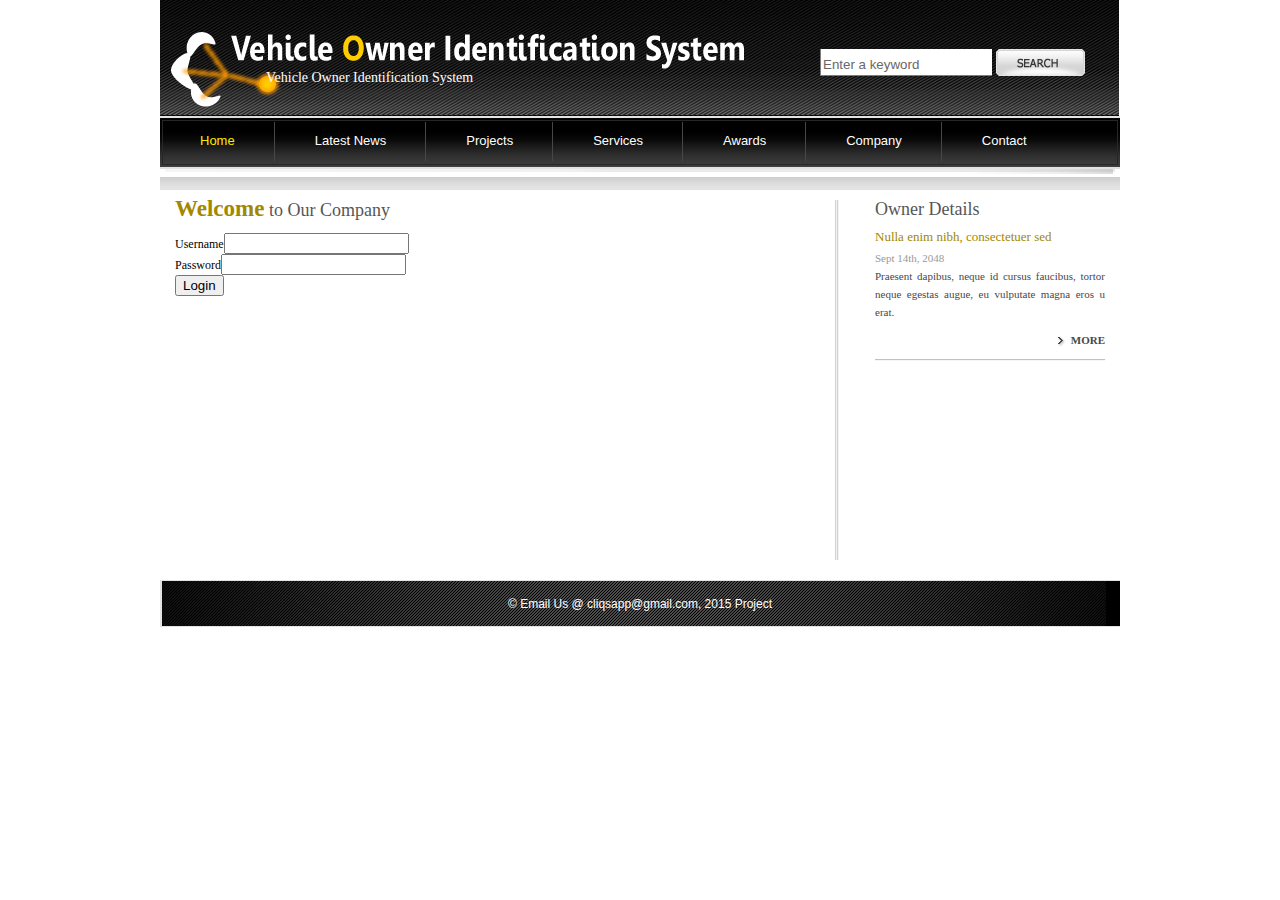
<file: tmp/index.html>
<!DOCTYPE html PUBLIC "-//W3C//DTD XHTML 1.0 Transitional//EN" "http://www.w3.org/TR/xhtml1/DTD/xhtml1-transitional.dtd">
<html xmlns="http://www.w3.org/1999/xhtml">
<head>
<meta http-equiv="Content-Type" content="text/html; charset=utf-8" />
<title>Vehicle | Home</title>
<meta name="keywords" content="Free CSS Template, Architect Website, XHTML, CSS" />
<meta name="description" content="Architect is a free CSS template or a free XHTML CSS layout for everyone." />
<link href="templatemo_style.css" rel="stylesheet" type="text/css" />

<script language="javascript" type="text/javascript">

function clearText(field)
{
    if (field.defaultValue == field.value) field.value = '';
    else if (field.value == '') field.value = field.defaultValue;
}

$(function(){
				$("div.templatemo_gallery img").fullsize();
			});
</script>
</head>
<body>
	<div id="templatemo_container">
    	<div id="templatemo_header">
        	<div id="templatemo_header_logo">
            	<div id="templatemo_header_slogan">
                	Vehicle Owner Identification System
              </div>
                
                <div id="templatemo_search">
                	<form action="#" method="post">
                    	
                	  	<input type="text" value="Enter a keyword" name="q" class="field"  title="email" onfocus="clearText(this)" onblur="clearText(this)" />
                	  	<input type="submit" name="search" value = "" alt="Search" class="button" title="Subscribe" />
            		</form>
                </div>
            </div>
            <div id="templatemo_menu">
            	<ul>
                    <li><a href="#" class="current">Home</a></li>
                    <li><a href="#">Latest News</a></li>
                    <li><a href="#">Projects</a></li>
                    <li><a href="#">Services</a></li>
                    <li><a href="#">Awards</a></li>
                    <li><a href="#">Company</a></li>
                    <li><a href="#" class="last">Contact</a></li>
                </ul> 
            </div>
        </div>
        <div class="templatemo_section_1">
          <div class="cleaner"></div>
            <div class="templatemo_section_1_bottom">
            </div>
        </div>
        <div id="templatemo_content_area">
       	  <div id="templatemo_left">
           		<h2><span class="big">Welcome</span> to Our Company</h2>
       		<!--<p>Vivamus leo velit, convallis id, ultrices sit amet, tempor a, libero. <a href="#">Quisque rhoncus</a> nulla quis sem. Mauris quis nulla sed ipsum pretium sagittis. Suspendisse feugiat. </p>-->
            
            
            <div id="feedback" style="background:transparent; color:black; font-size:14px; padding:1px; margin:1% 32% 2px 32%; height:auto; width:350px; text-align:center; border-radius:3px; font-family:amble;"></div>


          <form action="<?php echo $config['control']['login']; ?>" method="post">
              
              <div class="all"><label>Username</label><input type="text" name="usr" id="usr"></div>
              <div class="all"><label>Password</label><input type="password" name="pwd" id="pwd"></div>
              <div class="all"><label></label><button type="submit" id="sblogin">Login</button></div>

          </form>
	 		
	 		<div class="cleaner"></div>
       	  </div>
            
            <div class="templatmo_v_line"></div>
            <div class="templatmo_v_line"></div>
            <div id="templatemo_right">
            	<h2>Owner Details</h2>
                
                <h3>Nulla enim nibh, consectetuer sed</h3>
                <span class="date">Sept 14th, 2048</span>
                <p>Praesent dapibus, neque id cursus faucibus, tortor neque egestas augue, eu vulputate magna eros u erat.</p>
                <div class="templatemo_readmore_2"><a href="#">MORE</a></div>
                
                <div class="templatemo_h_line"></div>
                
            
            
            
                
            </div>
        	
        	<div class="cleaner"></div>
        </div>
        <div class="cleaner"></div>
        <div id="templatemo_footer">&copy; Email Us @  cliqsapp@gmail.com, 2015 Project</div>
    </div><!-- End Of Container -->
<!--  Free CSS Templates by TemplateMo.com  -->
</body>
</html>
</file>
<file: tmp/templatemo_style.css>
/*
CSS Credit: http://www.templatemo.com
*/

html {
	background: #ffffff;
}

body {
	margin: 0;
	padding:0;
	font-family: Tahoma, "Trebuchet MS", Verdana;
	font-size: 12px;
	line-height: 1.5em;
	width: 100%;
	display: table;
	background: #ffffff;;
}

a:link, a:visited {	color: #494949; text-decoration: underline; }
a:active, a:hover { color: #000000; text-decoration: none; }

p {
	font-size: 11px;
	color: #484848;
	text-align: justify;
	margin: 0 0 10px 0;	
}

span.date {
	font-size: 11px;
	color: #999999;
	text-align: justify;
	margin: 0 0 3px 0;	
}

h1 {
	font-size: 23px;
	color: #a18800;
	margin: 0 0 10px 0;
}

h2 {
	font-size: 18px;
	color: #565656;
	font-weight: normal;
	margin: 0 0 10px 0;
}

h3 {
	font-size: 13px;
	color: #a18800;
	font-weight: normal;
	margin: 0 0 3px 0;
}

#templatemo_container {
	width: 960px;
	margin: auto;
}

#templatemo_header {
	width: 960px;
	height: 169px;
}

#templatemo_header_logo {
	width: 960px;
	height: 115px;
	background: url(images/templatemo_logo.jpg);
	padding: 1px 0 0 0;
}

#templatemo_header_slogan {
	font-size: 14px;
	color: #fff;
	margin: 68px 0 0 106px;
	float: left;
}

#templatemo_search {
	float: right;
	width: 280px;
	height: 70px;
	margin: 40px 30px 0 0;
}

.labels {
	color: #fff;
	font-size: 12px;
}

.field {
	float: left;
	width: 166px;
	height: 24px;
	border: none;	
	border: none;
	color : #686868;
	background: url(images/templatemo_search_field.jpg) no-repeat;
	margin: 8px 0 0 10px;
	padding: 3px 3px 0 3px;
}

.button {
	float: right;
	width: 89px;
	height: 27px;
	border: none;	
	background: url(images/templaetmo_bottom.png) no-repeat;
	margin: 8px 5px 0 0;
	cursor: pointer;
}

/* menu */

#templatemo_menu {
	float: left;
	width: 960px;
	height: 48px;
	background: url(images/templatemo_menu_bg.jpg);
	padding: 5px 0 0 0;
}

#templatemo_menu ul {
	float: right;
	margin: 0px;
	padding: 0 0 0 0;
	width: 960px;
	list-style: none;
}

#templatemo_menu ul li {
	display: inline;
}

#templatemo_menu ul li a {
	float: left;
	padding: 11px 40px;	
	text-align: center;
	font-size: 12px;
	text-align: center;
	text-decoration: none;
	background: url(images/templatemo_menu_divider.png) center right no-repeat;
	color: #fff;	
	font-family: Arial, Helvetica, sans-serif;
	font-size: 13px;
	outline: none;
}

#templatemo_menu li a:hover, #templatemo_menu li .current {
	color: #ffeb00;
}

#templatemo_menu li .last {
	background: none;
}

/* end of menu*/

.templatemo_section_1 {
	width: 960px;
	background: url(images/templatemo_section_1.jpg);
}

.templatemo_section_1_contentarea {
	width: 958px;
	background:url(images/templatemo_contentarea_bg.jpg) no-repeat top;
	margin: 0;
	padding: 1px;
}

.templatemo_section_1_contentarea .templatemo_text {
	float: left;
	width: 375px;
	margin: 35px 0 0 35px;
	
}
.templatemo_section_1_contentarea .templatemo_img {
	float: right;
	margin: 5px 8px 0 0;
}

.templatemo_text img {
	float: left;
	margin: 0 10px 5px 0;
}

.templatemo_section_1_bottom {
	width: 960px;
	height: 21px;
	background: url(images/templatemo_section_1_bottom.jpg);
}

#templatemo_content_area {
	width: 960px;
	margin: 10px 0 0 0;
}

#templatemo_left {
	float: left;
	width: 67%;
	padding: 0 15px;
	margin: 0 2px 0 0;
}

#templatemo_left span.big {
	font-size: 23px;
	color: #a18800;
	font-weight: bold;
}

#templatemo_left img {
	border: none;
}

#templatemo_mid{
	float: left;
	width: 326px;
	margin: 0 3px;
	padding: 0 15px;
}

.category_list {
	margin: 0 20px;
	padding: 0px;
	list-style: none;
	display: block;
}

.category_list li { 
	display: block;
	height: 15px;
	clear: right;
	padding: 0 0 0 20px;
	margin: 0 0 10px 0;
	background: url(images/templatemo_list_bullet.png) top left no-repeat;
	background-position: 0 5px;
}

.category_list li a { 
	color: #5c5c5c;
	font-weight: bold;
	text-decoration: underline;
	font-size: 12px;
}

.category_list li a:hover { 
	color: #000000;
	text-decoration: none;
}

#templatemo_right {
	float: right;
	width: 230px;
	margin: 0 0 0 0;
	padding: 0 15px;
}

.templatmo_v_line {
	height: 360px;
	float: left;
	width: 2px;
	background:url(images/templatemo_v_line.jpg);
}

.templatemo_h_line {
	width: 100%;
	clear: both;
	border-top: #c1c1c1 1px solid;
	border-bottom: #f6f6f6 1px solid;
	margin: 0 0 10px 0;
}

.templatemo_readmore_2 {
	float: right;
	font-size: 11px;
	font-weight: bold;
	color: #484848;
	background: url(images/templatemo_readmore_2.png) left top no-repeat;
	padding: 0 0 0 15px;
	background-position: 0 4px;
	margin: 0 0 10px 0;
}

.templatemo_readmore_2 a {
	color: #484848;
	text-decoration: none;
}

.templatemo_readmore_2 a:hover, .templatemo_readmore_2:hover {
	text-decoration: underline;
}

.templatemo_gallery {
	margin: 0;
	padding: 0;
}

.templatemo_gallery img {
	float: left;
	margin: 0 0 20px 0;	
}

.templatemo_gallery img.mid {
	float: left;
	margin: 0 20px;	
}

#templatemo_footer {
	clear: both;
	width: 960px;
	height: 32px;
	background: url(images/templatemo_footer_bg.jpg);
	margin: 20px 0;
	padding: 15px 0 0 0;
	font-family: Arial, Helvetica, sans-serif;
	font-size: 12px;
	color: #fff;
	text-align: center;
}

#templatemo_footer a {
	color: #fff;
	text-decoration: underline;
}

#templatemo_footer a:hover {
	color: #fff;
	text-decoration: none;
}

.cleaner {
	clear: both;
	height: 0;
	margin: 0;
	padding: 0;
}
</file>
